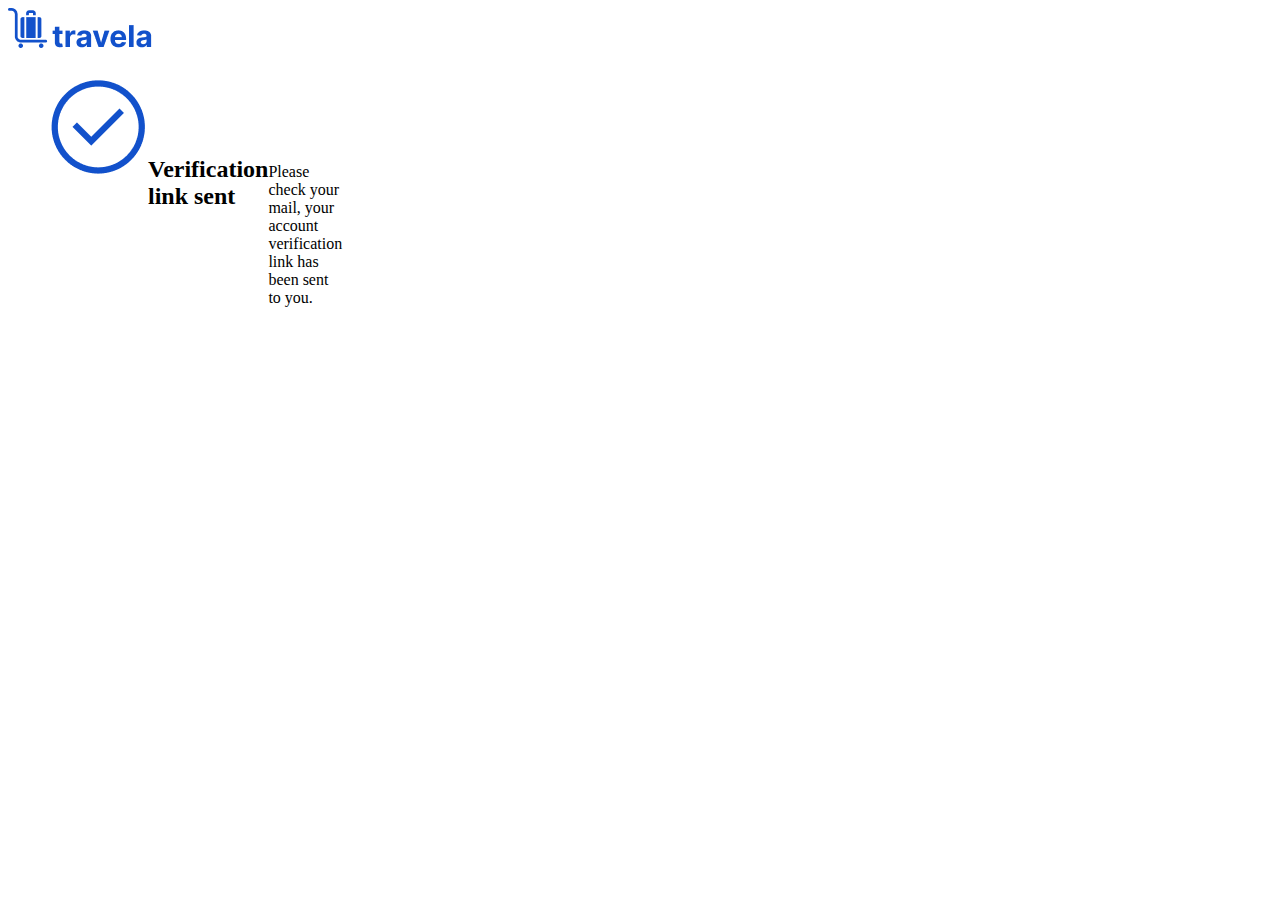
<file: index.html>
<!DOCTYPE html>
<html lang="en">
<head>
    <meta charset="utf-8">
    <link rel="stylesheet" tupe="text/css" href="style.css">
</head>
<header>
    <div class="logo">
        <img src="Group.png">
        <img src="travela.png">
    </div>
</header>
<body>
    <div class="container">
        <div class="flex">
            <img src="cil_check-circle.png">
            <h2>Verification link sent</h2>
            <p>Please check your mail, your account verification link has been sent to you.</p>
        </div>
    </div>
</body>
</html>
</file>
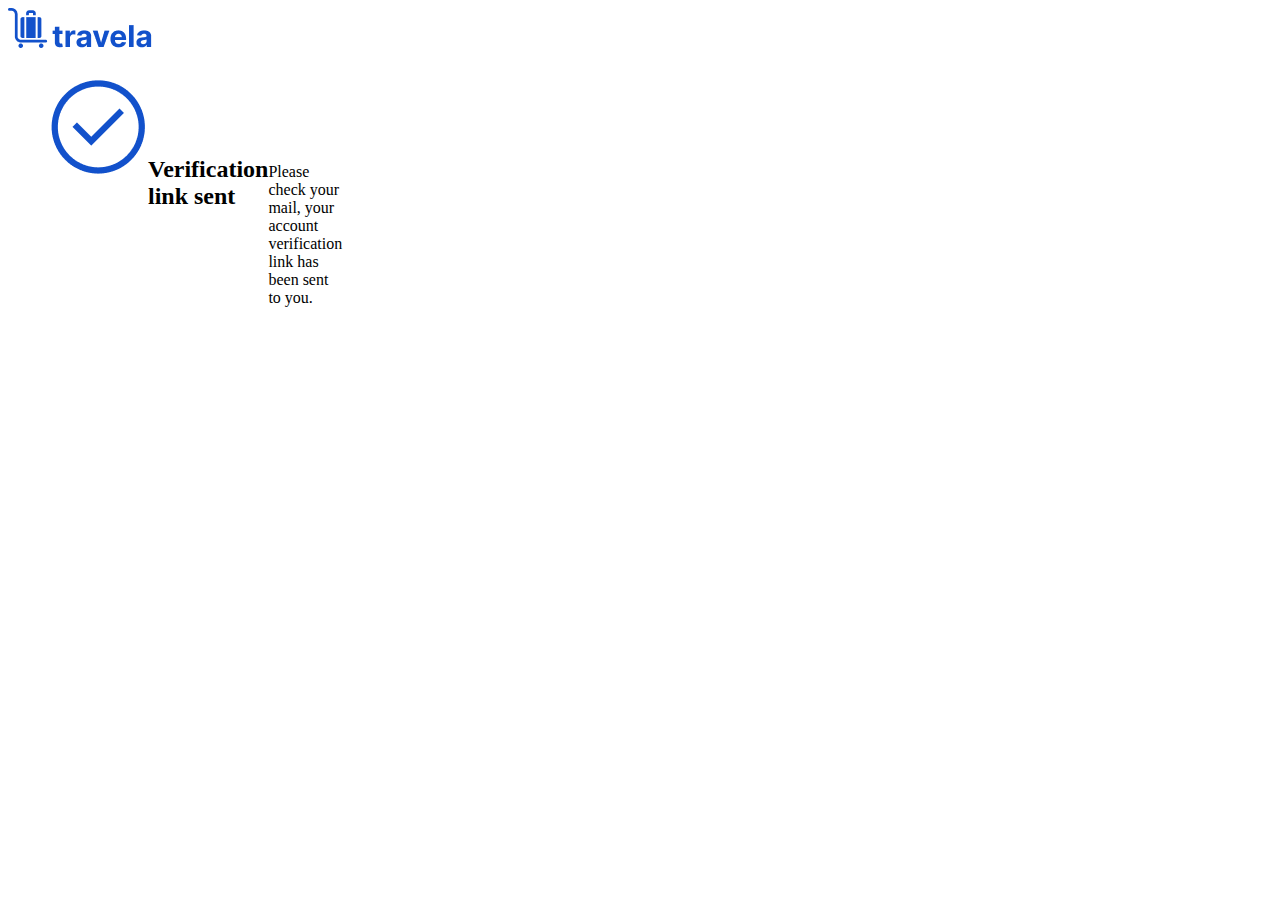
<file: emailsent.html.html>
<!DOCTYPE html>
<html lang="en">
<head>
    <meta charset="utf-8">
    <link rel="stylesheet" tupe="text/css" href="style.css">
</head>
<header>
    <div class="logo">
        <img src="Group.png">
        <img src="travela.png">
    </div>
</header>
<body>
    <div class="container">
        <div class="flex">
            <img src="cil_check-circle.png">
            <h2>Verification link sent</h2>
            <p>Please check your mail, your account verification link has been sent to you.</p>
        </div>
    </div>
</body>
</html>
</file>
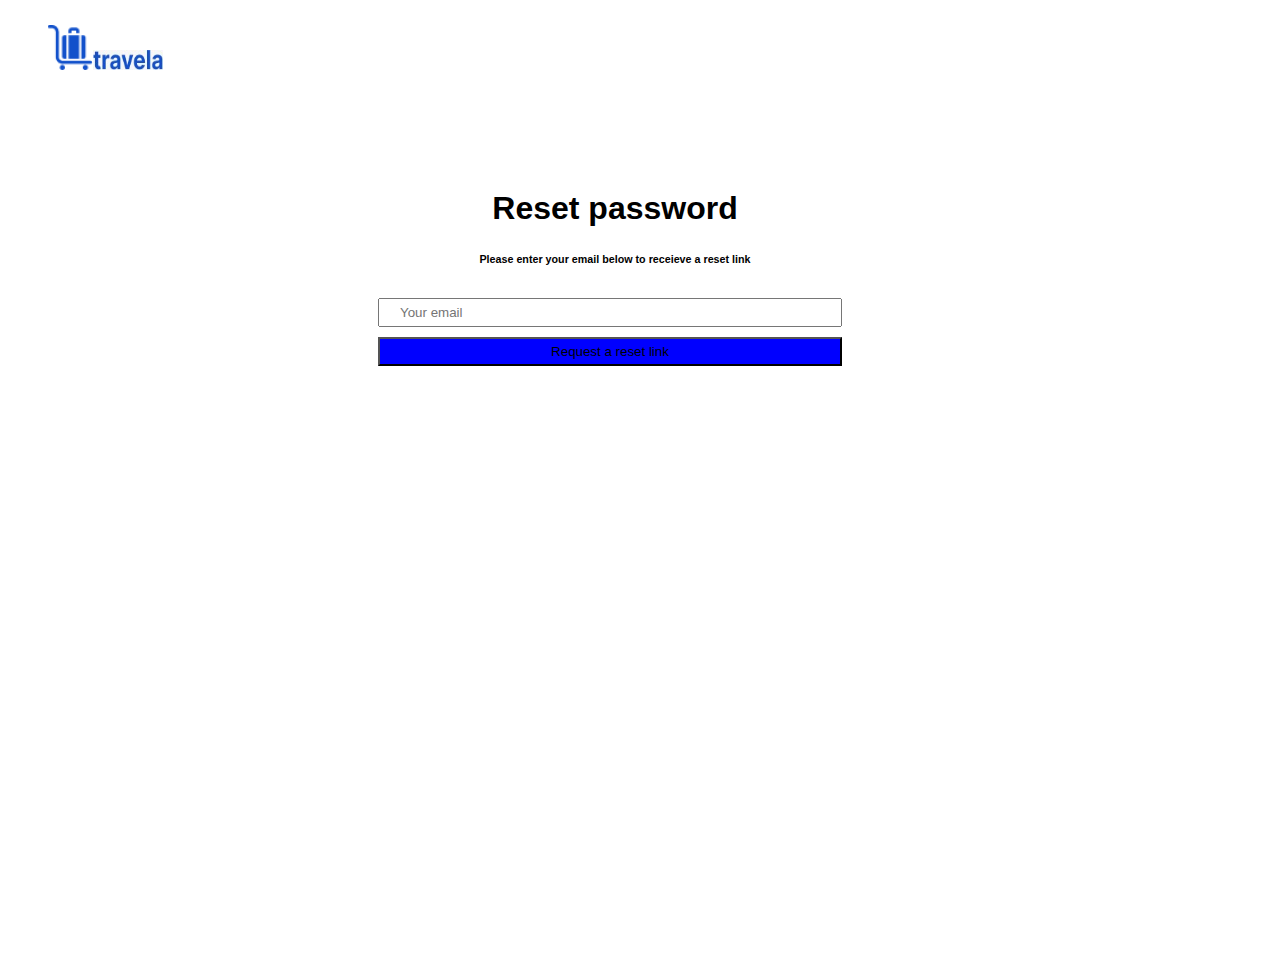
<file: Reset.html>
<DOCTYPE html>
    <html>
        <head> 
            <title>Travela 2</title>
        <link rel="stylesheet" type="text/css" href="style.css">
        </head>
    <body>
        <header>
        <div class="flex">
                 <div>
                  <img src= "images/Group.png" width="45px" height="45px"> 
              </div>
              <div >
                  <img src="images/travel.jpg" width="70px" height="20px">
              </div>
        </div>
        <div class="body">
            <div class="text" >
                <h1>Reset password</h1><b>
                <h6>Please enter your email below to receieve a reset link</h6>
            </div>
                <div class="email">
                   <input id ="email" name="email" required placeholder="Your email ">
               </div>   
              <div>
                <button class="Reset">Request a reset link</button>
              </div>
        </div>
        
     </body>
        
</html>
</file>
<file: style.css>
.body{
            text-align: center;
            padding-top: 100px;
            padding-left: 350px;
            padding-bottom: 600px;
            margin-right: 450px;
            cursor: pointer;
            font-family: Arial, Helvetica,
            sans-serif;
            font-size: 16px;
            font-weight:normal;
            line-height: 1.6em;
            border:0px;
}

#email{
     width: 100%;
     padding: 5px 20px 5px 20px;
     margin:  0px 20px 0px 20px;
      

}

.email{
     margin-bottom: 10px;
}

.flex{
        display: flex;
        align-items: baseline;
        width: 100px;
         padding: 5px 20px 5px 20px;
     margin:0px 20px 0px 20px;
     margin-top: 20px;
        
      
       
       
}
.Reset{
    width: 100%;
     padding: 5px 20px 5px 20px;
     margin:  0px 20px 0px 20px;
     background-color: blue;
}

.text{
    text-align: center;
    padding-left: 50px;
}
</file>
